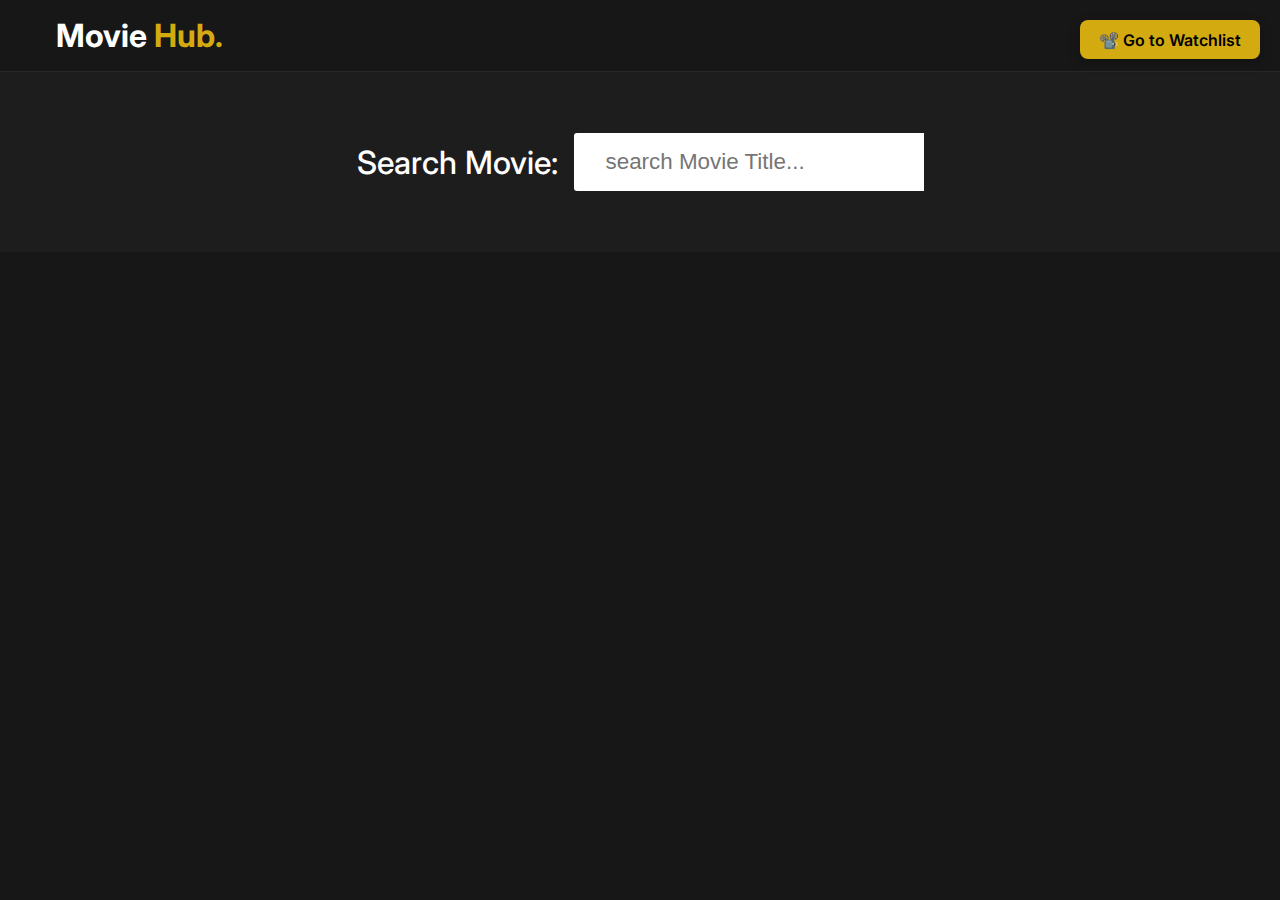
<file: index.html>
<!DOCTYPE html>
<html lang="en">

<head>
    <meta charset="UTF-8">
    <meta name="viewport" content="width=device-width, initial-scale=1.0">
    <title>Movie Search</title>
    <link rel="stylesheet" href="style.css">
    <link rel="stylesheet" href="https://cdnjs.cloudflare.com/ajax/libs/font-awesome/6.7.2/css/all.min.css"
        integrity="sha512-Evv84Mr4kqVGRNSgIGL/F/aIDqQb7xQ2vcrdIwxfjThSH8CSR7PBEakCr51Ck+w+/U6swU2Im1vVX0SVk9ABhg=="
        crossorigin="anonymous" referrerpolicy="no-referrer" />
</head>

<body>
    <div class="wrapper">
        <div class="logo">
            <div class="container">
                <p>Movie <span>Hub.</span></p>
                <a href="watchlist.html" class="go-watchlist-btn">📽️ Go to Watchlist</a>

            </div>
        </div>
        <div class="search-container">
            <div class="search-element">
                <h3>Search Movie:</h3>
                <input type="text" class="Form-control" placeholder="search Movie Title..." id="movie-search-box" onkeyup="debounce(findmovies, 500)"
 onclick="findmovies()">
                <div class="search-list" id="search-list">
                    <!-- <div class="search-list-item">
                        <div class="search-item-thumbnail">
                            <img src="assets/image.png" alt="">
                        </div>
                        <div class="search-item-info">
                            <h3>Annabelle Creation</h3>
                            <p>2017</p>
                        </div>
                    </div> -->
                </div>
            </div>
        </div>

        <div class="container">
            <div class="result-container">
                <div class="result-grid" id="result-grid">
                    <!-- <div class="movie-poster">
                        <img src="assets/image.png" alt="movie-poster">
                    </div>
                    <div class="movie-info">
                        <h3 class="movie-title"> Annabelle Creation</h3>
                        <ul class="movie-misc-info">
                            <li class="year">2017</li>
                            <li class="rating">Ratings:4.3</li>
                            <li class="released">Released:18 August 2017</li>
                        </ul>
                        <p class="genre"><b>Genre: </b>Horror,Mystery</p>
                        <p class="writer"><b>Writer: </b>David F. Sandberg,Gary Dauberman,James Wan,Maxime
                            Alexander,Anthony LaPaglia,Lotta Losten</p>
                        <p class="actors"><b>Actors: </b>Talitha Bateman,Lulu Wilson,Stephanie Sigman,Miranda Otto</p>
                        <p class="plot"><b>Plot: </b>former toy maker Sam Mullins and his wife,Esther,are happy to
                            welcome a nun and six orphaned girls into their california farmhouse.years earlier,the
                            couple's 7-year-old daughter annabelle died in a targic car accident.Terror soon strikes
                            when one child sneaks into a forbidden room and find a seemingly innocent doll that appears
                            to have a life of its own.</p>
                        <p class="language"><b>Language: </b>English</p>
                        <p class="award"><b><i class="fas fa-award"></i></b>It won 1 IHorror award</p>
                    </div> -->
                </div>
            </div>
        </div>
    </div>
    <script src="script.js"></script>
</body>

</html>
</file>
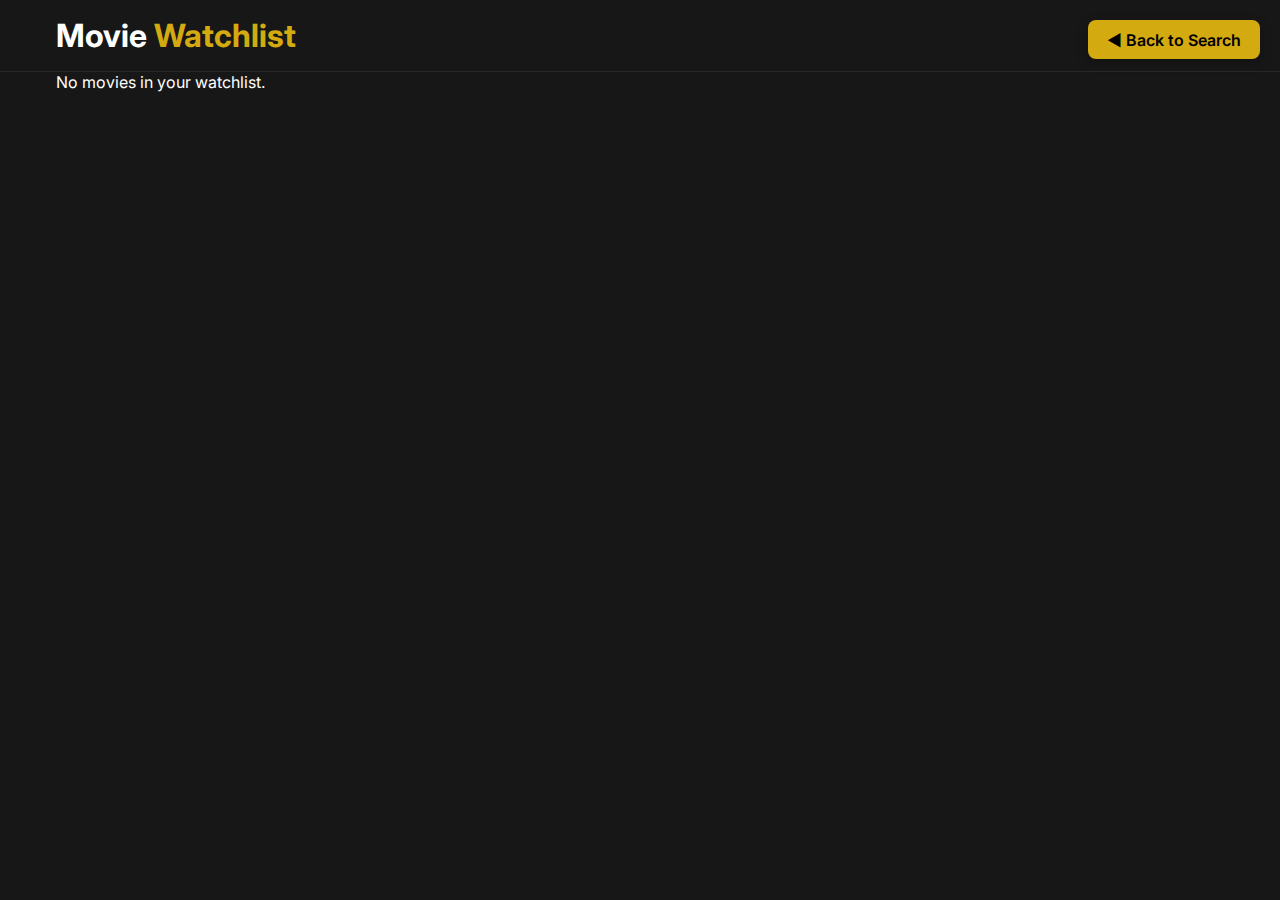
<file: watchlist.html>
<!DOCTYPE html>
<html lang="en">

<head>
    <meta charset="UTF-8">
    <title>Watchlist</title>
    <link rel="stylesheet" href="style.css">
</head>

<body>
    <div class="wrapper">
        <div class="logo">
            <div class="container">
                <p>Movie <span>Watchlist</span></p>
                <a href="index.html" class="back-btn">◀ Back to Search</a>
            </div>
        </div>

        <div class="container result-container">
            <div class="result-grid" id="watchlist-grid"></div>
            <div id="movie-details"></div>
        </div>

    </div>

    <script>
        const watchlistContainer = document.getElementById('watchlist-grid');
        let watchlist = JSON.parse(localStorage.getItem("watchlist")) || [];

        function renderWatchlist() {
            watchlistContainer.innerHTML = "";
            if (watchlist.length === 0) {
                watchlistContainer.innerHTML = "<p style='color:white;'>No movies in your watchlist.</p>";
                return;
            }

            watchlist.forEach((movie, index) => {
                const poster = movie.Poster !== "N/A" ? movie.Poster : "https://via.placeholder.com/100x150?text=No+Image";
                watchlistContainer.innerHTML += `
                     <div class="movie-card" style="color: white;" onclick="showDetails('${movie.imdbID}')">
                        <img src="${poster}" alt="${movie.Title}" style="max-width:150px;">
                        <h3>${movie.Title}</h3>
                        <p>Year: ${movie.Year}</p>
                        <button onclick="event.stopPropagation(); removeFromWatchlist(${index})"> Remove</button>
                     </div>
                         `;
            });

        }
        function showDetails(imdbID) {
            fetch(`https://omdbapi.com/?i=${imdbID}&apikey=fc1fef96`)
                .then(res => res.json())
                .then(movie => {
                    const detailsDiv = document.getElementById('movie-details');
                    const poster = movie.Poster !== "N/A" ? movie.Poster : "https://via.placeholder.com/100x150?text=No+Image";
                    detailsDiv.innerHTML = `
                <div class="watchlist-details-container">
                       <div class="movie-poster">
                           <img src="${poster}" alt="${movie.Title}">
                        </div>
                   <div class="movie-info" style="color:white;">
                   <h3 class="movie-title">${movie.Title}</h3>
                <ul class="movie-misc-info">
                    <li class="year">${movie.Year}</li>
                    <li class="rating">${movie.Rated}</li>
                    <li class="released">${movie.Released}</li>
                </ul>
                <p class="genre"><b>Genre: </b>${movie.Genre}</p>
                <p class="writer"><b>Writer: </b>${movie.Writer}</p>
                <p class="actors"><b>Actors: </b>${movie.Actors}</p>
                <p class="plot"><b>Plot: </b>${movie.Plot}</p>
                <p class="language"><b>Language: </b>${movie.Language}</p>
                <p class="award"><b><i class="fas fa-award"></i></b> ${movie.Awards}</p>
                </div>
            </div>
      `;
                });
        }




        function removeFromWatchlist(index) {
            watchlist.splice(index, 1);
            localStorage.setItem("watchlist", JSON.stringify(watchlist));
            renderWatchlist();
        }

        renderWatchlist();
    </script>
</body>

</html>
</file>
<file: style.css>
@import url('https://fonts.googleapis.com/css2?family=Baloo+Bhai+2:wght@400..800&family=Inter:ital,opsz,wght@0,14..32,100..900;1,14..32,100..900&family=Poppins:ital,wght@0,100;0,200;0,300;0,400;0,500;0,600;0,700;0,800;0,900;1,100;1,200;1,300;1,400;1,500;1,600;1,700;1,800;1,900&display=swap');

:root {
    --md-dark-color: #1d1d1d;
    --dark-color: #171717;
    --light-dark-color: #292929;
    --yellow-color: #d4aa11;
}

* {
    padding: 0;
    margin: 0;
    box-sizing: border-box;
}

body {
    font-family: 'inter', sans-serif;
    
}

a {
    text-decoration: none;
}

img {
    width: 100%;
    display: block;
}

.wrapper {
    min-height: 100vh;
    background-color: var(--dark-color);
}

.wrapper .container {
    max-width: 1200px;
    margin: 0 auto;
    padding: 0 1rem;
}

.search-container {
    background-color: var(--md-dark-color);
    height: 180px;
    display: flex;
    align-items: center;
    justify-content: center;
}

.logo {
    padding: 1rem 0;
    border-bottom: 1px solid var(--light-dark-color);
}

.logo p {
    font-size: 2rem;
    color: white;
    font-weight: bold;
}

.logo p span {
    color: var(--yellow-color);
}

.search-element {
    display: flex;
    align-items: stretch;
    justify-content: center;
    flex-direction: column;
    position: relative;
}

.search-element h3 {
    align-self: center;
    margin-right: 1rem;
    font-size: 2rem;
    color: #fff;
    font-weight: 500;
    margin-bottom: 1.5rem;
}

.search-element .Form-control {
    padding: 1rem 2rem;
    font-size: 1.4rem;
    border: none;
    border-top-left-radius: 3px;
    border-bottom-left-radius: 3px;
    outline: none;
    color: var(--light-dark-color);
    width: 350px;
}

.search-list {
    position: absolute;
    right: 0;
    top: 100%;
    max-height: 500px;
    overflow-y: scroll;
    z-index: 10;
}

.search-list .search-list-item {
    background-color: var(--light-dark-color);
    padding: 0.5rem;
    border-bottom: 3px solid var(--dark-color);
    width: calc(350px - 8px);
    color: #fff;
    cursor: pointer;
    transition: background-color 200ms ease;

}

.search-list .search-list-item:Hover {
    background-color: #1f1f1f;
}

.search-list-item {
    display: flex;
    align-items: center;
}

.search-item-thumbnail img {
    width: 40px;
    margin-right: 1rem;
}

.search-item-info h3{
    font-weight: 600;
    font-size: 1rem;
}
.search-item-info p{
    font-size: 0.8rem;
    margin-top: 0.5rem;
    font-weight: 600;
    opacity: 0.6;
}



.search-list ::-webkit-scrollbar{
    width: 8px;
}
.search-list ::-webkit-scrollbar-track{
    box-shadow: inset 0 0 6px rgba(0,0 ,0, 0.3);
}
.search-list ::-webkit-scrollbar-thumb{
    background-color: var(--yellow-color);
    outline: none;
    border-radius: 10px;
}

.hide-search-list{
    display: none;
}
.result-container{
    padding: 3rem 0 ;
}
.movie-poster img{
    max-width: 300px;
    margin: 0 auto;
    border: 4px solid black;
}
.movie-info{
    text-align: center;
    color: #fff;
    padding-top:3rem;
}
.movie-title{
    font-size: 2rem;
    color: var(--yellow-color);
}
.movie-misc-info{
    list-style-type: none;
    display: flex;
    align-items: center;
    justify-content: center;
    padding: 1rem;
}
.movie-info .year{
    font-weight: 500;
}
.movie-info .rating{
    background-color: var(--yellow-color);
    padding: 0.4rem;
    margin: 0 0.4rem;
    border-radius: 3px;
    font-weight: 600;
}
.movie-info .released{
    font-size: 0.9rem;
    opacity: 0.9rem;
}
.movie-info .writer{
    padding: 0.5rem;
    margin: 1rem 0;
}
.movie-info .genre{
    background-color: var(--light-dark-color);
    display: inline-block;
    padding: 0.5rem;
    border-radius: 3px;
}
.movie-info .plot{
    max-width: 400px;
    margin: 1rem auto;
}
.movie-info .language{
    color: var(--yellow-color);
    font-style: italic;
}
.movie-info .award{
    font-weight: 300;
    font-size: 0.9rem;
}
.movie-info .award i{
    color: var(--yellow-color);
    margin: 1rem 0.7rem 0 0;
}
.movie-card {
    background-color: var(--light-dark-color);
    padding: 1rem;
    border-radius: 5px;
    text-align: center;
    margin: 1rem;
}
.add-watchlist-container {
    display: flex;
    justify-content: center;
    margin-top: 1rem;
}


.watchlist-details-container {
  display: flex;
  flex-direction: column;
  align-items: center;
  padding: 2rem 1rem;
  text-align: center;
  color: white;
  gap: 2rem;
}

.watchlist-details-container .movie-poster img {
  max-width: 300px;
  width: 100%;
  border: 4px solid black;
  border-radius: 10px;
}

.watchlist-details-container .movie-info {
  max-width: 800px;
  width: 100%;
}
/* Style for REMOVE button inside watchlist.html */
.movie-card button {
    background-color: crimson;
    color: white;
    padding: 0.6rem 1.2rem;
    border: none;
    border-radius: 8px;
    font-weight: 600;
    font-size: 1rem;
    cursor: pointer;
    transition: background-color 0.3s ease, transform 0.2s ease;
    display: block;
    margin: 1rem auto 0; /* center the button */
    box-shadow: 0 4px 10px rgba(0, 0, 0, 0.2);
}

.movie-card button:hover {
    background-color: #e60023;
    transform: scale(1.05);
}

.watchlist-btn {
    background-color: var(--yellow-color);
    color: black;
    padding: 0.8rem 1.5rem;
    border: none;
    border-radius: 10px;
    font-weight: 600;
    font-size: 1.1rem;
    cursor: pointer;
    transition: all 0.3s ease;
    box-shadow: 0 5px 15px rgba(0, 0, 0, 0.3);
    display: block;
    margin: 1.5rem auto 0;
    text-align: center;
}

.watchlist-btn:hover {
    background-color: #f0c420;
    transform: scale(1.05);
}

.back-btn {
    position: absolute;
    top: 20px;
    right: 20px;
    background-color: var(--yellow-color);
    color: black;
    padding: 0.6rem 1.2rem;
    border-radius: 8px;
    font-weight: 600;
    text-decoration: none;
    font-size: 1rem;
    box-shadow: 0 4px 12px rgba(0, 0, 0, 0.25);
    transition: all 0.3s ease;
    z-index: 999;
}

.back-btn:hover {
    background-color: #f0c420;
    transform: scale(1.05);
}

.go-watchlist-btn {
    position: absolute;
    top: 20px;
    right: 20px;
    background-color: var(--yellow-color);
    color: black;
    padding: 0.6rem 1.2rem;
    border-radius: 8px;
    font-weight: 600;
    text-decoration: none;
    font-size: 1rem;
    box-shadow: 0 4px 12px rgba(0, 0, 0, 0.25);
    transition: all 0.3s ease;
    z-index: 999;
}

.go-watchlist-btn:hover {
    background-color: #f0c420;
    transform: scale(1.05);
}



@media(max-width: 450px){
    .logo p{
        font-size: 1.4rem;
    }
    .search-element .Form-control{
        width: 90%;
        margin: 0 auto;
        padding: 0.5rem 1rem;
    }
    .search-element h3{
        font-size: 1.4rem;
    }
    .search-list{
        width: 90%;
        height: 50%;
        transform: translateX(50%);
    }
    .search-list .search-list-item{
        width: 100%;
    }
    .movie-misc-info{
        flex-direction: column;
    }
    .movie-misc-info li:nth-child(2){
        margin: 0.8rem 0;
    }
}
@media(min-width:800px){
    .search-element{
        flex-direction: row;
    }
    .search-element h3{
        margin-bottom: 0;
    }
    .result-grid{
        display: grid;
        grid-template-columns: repeat(2,1fr);
    }
    .movie-info{
        text-align: left;
        padding-top: 0;
    }
    .movie-info .movie-misc-info{
        justify-content: flex-start;
        padding-left: 0;
    }
    .movie-info .plot{
        margin-left: 0;
    }
    .movie-info .writer{
        padding-left: 0;
        margin-left: 0;
    }
      .watchlist-details-container {
    flex-direction: row;
    text-align: left;
    justify-content: center;
    gap: 3rem;
  }

  .watchlist-details-container .movie-info {
    padding-top: 1rem;
  }

  .watchlist-details-container .movie-poster {
    flex-shrink: 0;
  }
}
</file>
